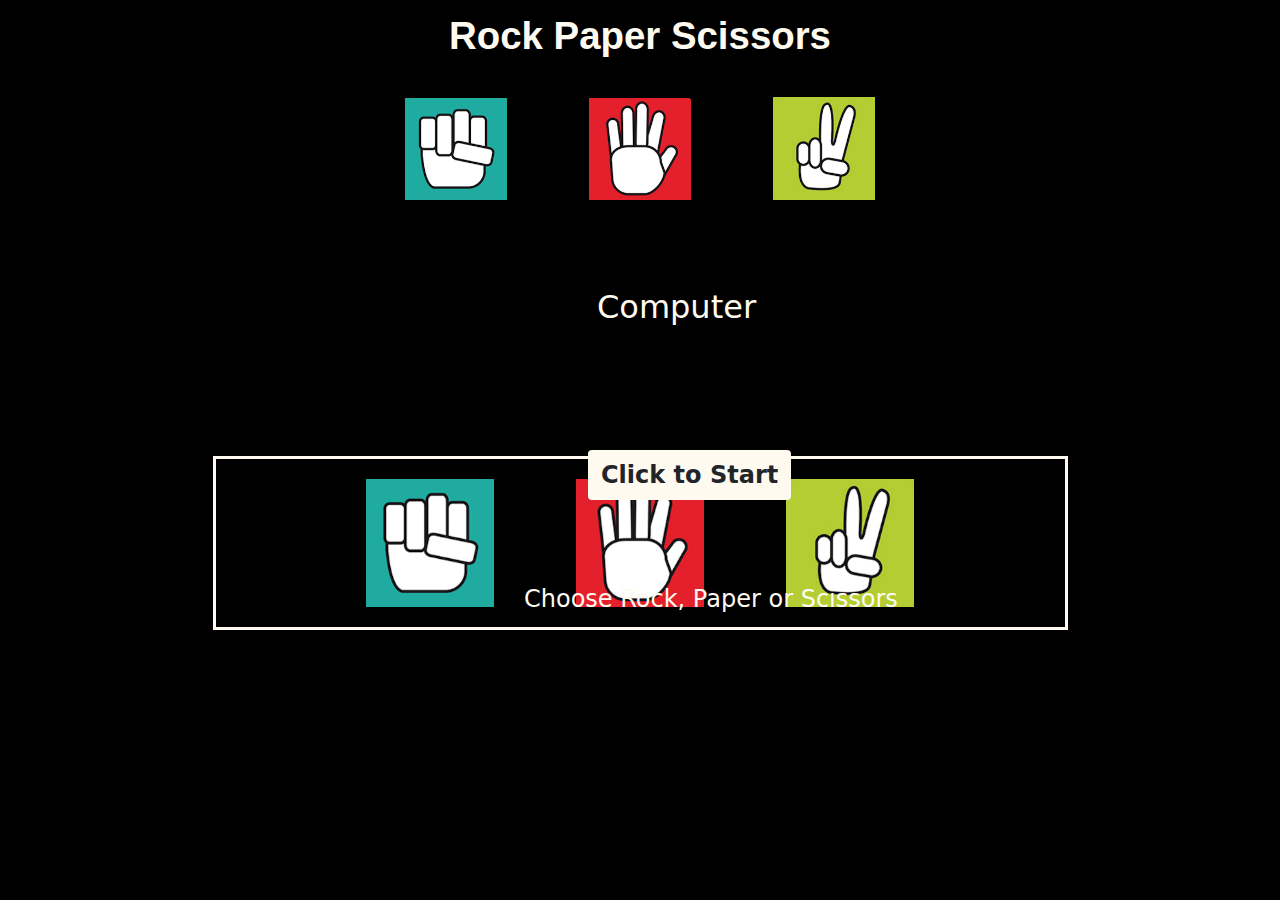
<file: Web_Lessons/Web_ICP3/Source Files/RockPaperScissors/index.html>
<!--
    Luke Talcott
    ICP3 Rock Paper Scissors
-->

<!DOCTYPE html>
<html lang="en">

<!-- Header (title, bootstrap file, css file, responsiveness content -->
<head>
    <meta charset="UTF-8">
    <title>RockPaperScissors Game</title>
    <meta content="width=device-width, initial-scale=1.0" name="viewport">
    <link rel="stylesheet" type="text/css" href="index.css">
    <link rel="stylesheet" type="text/css" href="bootstrapfiles/css/bootstrap.css">
</head>

<!-- Body -->
<body>
    <!-- Title of Page -->
    <h1 class="headerTitle">Rock Paper Scissors</h1>
    <!-- Container for all the content of the page grid layout of rows and columns -->
    <div class="container">
        <!-- CPU rows with columns for Rock, Paper, Scissor Images-->
        <div class="row justify-content-center">
            <div class="col-lg-8 cpuObjects">
                <img class="cpuImgs images img-fluid" id="rockCPUImg" src= "images/RockImg.png" alt="rock">
                <img class="cpuImgs Images img-fluid" id="paperCPUImg" src= "images/PaperImg.png" alt="paper">
                <img class="cpuImgs Images img-fluid" id="ScissorsCPUImg" src= "images/ScissorsImg.png" alt="scissors">
            </div>
        </div>
        <!--Start Button row and column-->
        <div class="row justify-content-center">
            <div class="col-auto" id="startBtnCol">
                <button type="button" class="btn" id="startBtn">Click to Start</button>
            </div>
        </div>
        <!--Computer Text row and column-->
        <div class="row justify-content-center">
            <div class="col-auto" id="cpuDisplayTextCol">
                <h2 id="cpuDisplayText">Computer</h2>
            </div>
        </div>
        <!-- Winner and Play again button-->
        <div class="row justify-content-center">
            <div class="col-auto gameOverCol" id="winnerCol">
                <h3 class="gameOverText" id="winnerText"></h3>
            </div>
            <div class="col-auto gameOverCol" id="playAgainCol">
                <button type="button" class="btn gameOverText" id="playAgain">Play Again</button>
            </div>
        </div>
        <!-- Middle text for Choosing an option-->
        <div class="row justify-content-center">
            <div class="col-auto" id="userOptionCol">
                <h4 id="userOption">Choose Rock, Paper or Scissors</h4>
            </div>
        </div>
            <!-- Button choices for User to chooser from Rock, Paper or Scissors-->
        <div class="row justify-content-center">
            <div class="col-lg-9 ButtonObjects">
                <button type="button" class="btn" id="rockUser">
                    <img class="images img-fluid" id="rockUserImg" src= "images/RockImg.png" alt="rock">
                </button>
                <button type="button" class="btn" id="paperUser">
                    <img class="images img-fluid" id="paperUserImg" src= "images/PaperImg.png" alt="paper">
                </button>
                <button type="button" class="btn" id="scissorsUser">
                    <img class="images img-fluid" id="ScissorsUserImg" src= "images/ScissorsImg.png" alt="scissors">
                </button>
            </div>
        </div>
    </div>

    <!-- JS script files -->
    <script src="script.js"></script>
    <script src="bootstrapfiles/js/bootstrap.bundle.js"></script>
</body>
</html>
</file>
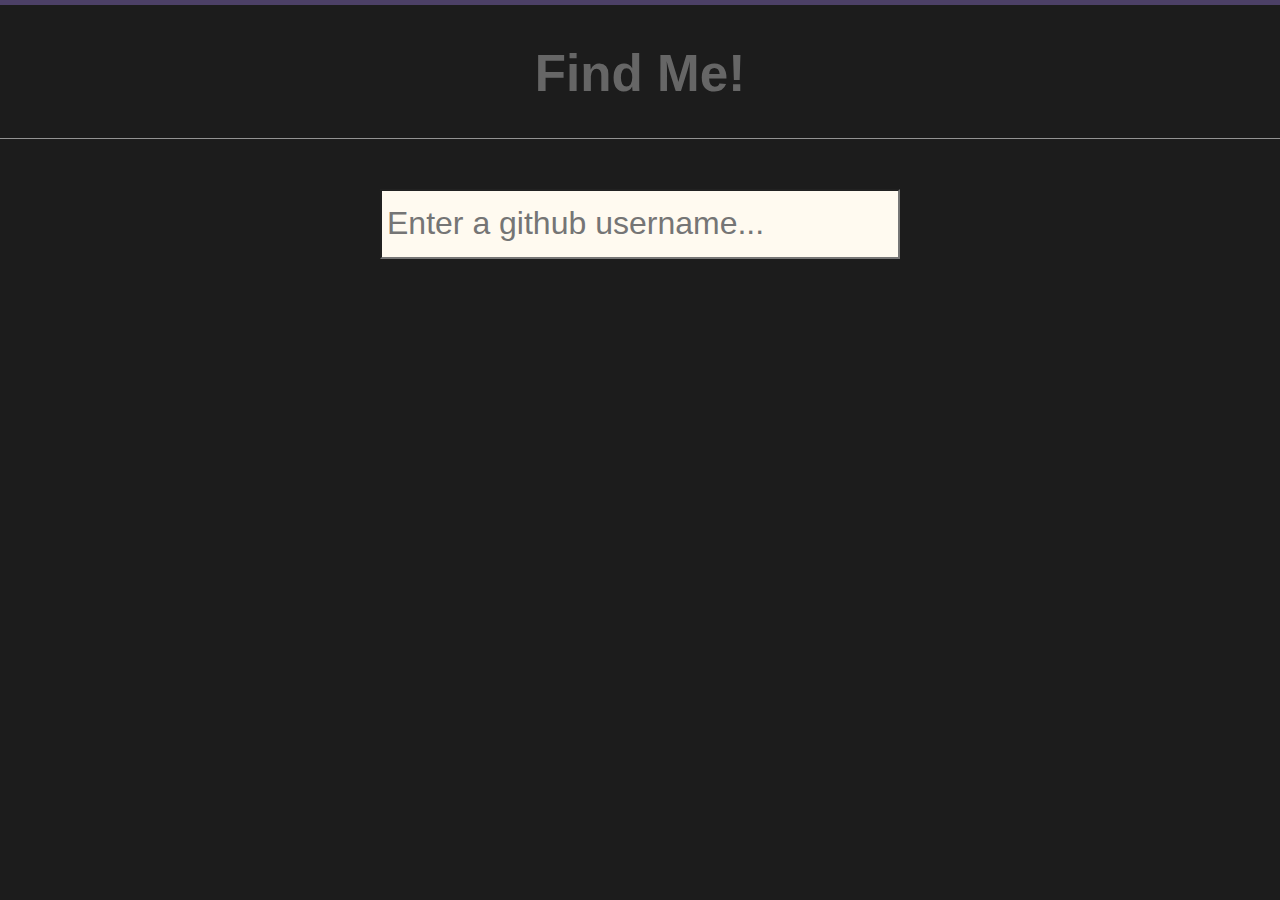
<file: Web_Lessons/Web_ICP4/Source files/GitHubUserFinder/index.html>
<!-- Github User Finder html
     ICP4
-->

<!--Head title and included scripts and stylesheets-->
<html lang="en">
<head>
    <title>Github User Finder</title>
    <link href="style.css" rel="stylesheet">
    <script src="jquery.js" type="text/javascript"></script>
    <script src="script.js" type="text/javascript"></script>
</head>
<!--Body for page-->
<body>
<!--Header title at top-->
<header>
    <h1>Find Me!</h1>
</header>
<!--Container for page-->
<div id="container">
    <!--Search box GitHub Username-->
    <div class="search">
        <input id="username" placeholder="Enter a github username..." type="text"></input>
    </div>
    <!--Header if Username not found-->
    <div><h2 id="notFound"></h2></div>
    <!--Profile of Username found with name, avatar and info.-->
    <div class="profile">
        <div id="profileUsername"></div>
        <div id="avatar"></div>
        <!--Information on User searched-->
        <div class="information">
            <div class="infoText" id="profileId"></div>
            <div class="infoText" id="name"></div>
            <div class="infoText" id="link"></div>
        </div>
    </div>
</div>
</body>
</html>
</file>
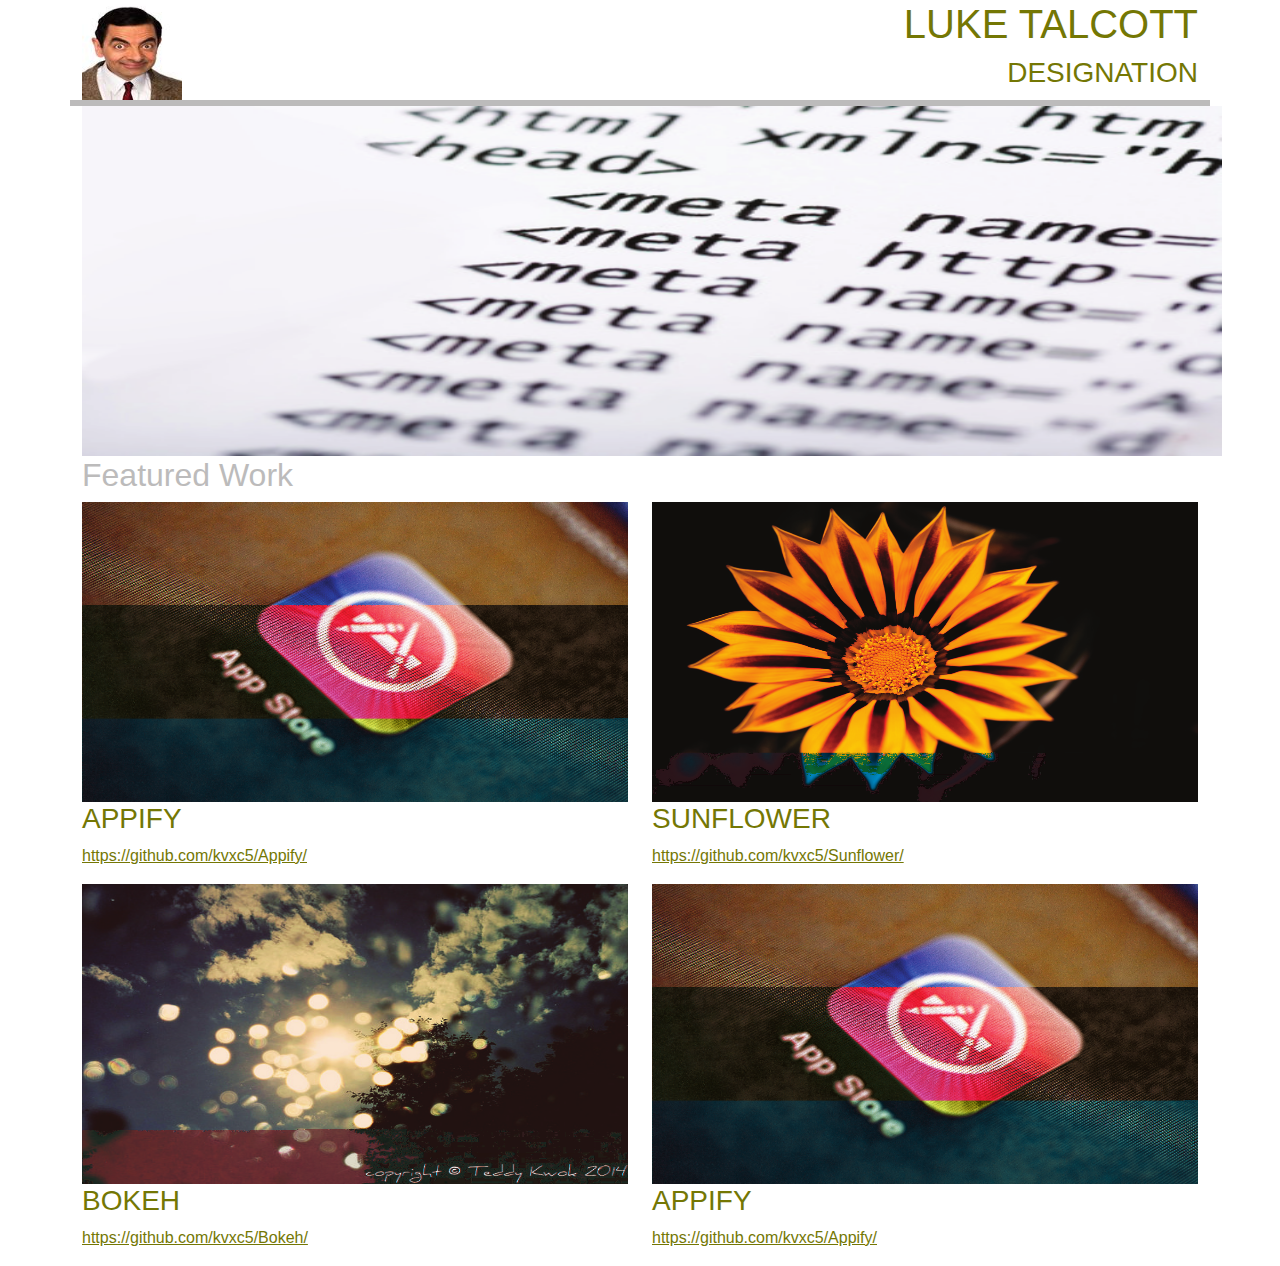
<file: Web_Lessons/Web_ICP3/Source Files/RWD Task/input.html>
<!--
    Luke Talcott
    ICP3 RWD Task
-->

<!DOCTYPE html>

<!--
TODO:
1.Enter your name in h1 and designation in h3
2.Replace all the placeholder images with suitable images of the same size reflecting you and your projects.Feel free to use the sample images provided
3.Replace the content of headings App1,App2,App3,App4 with suitable headings of your projects & provide their github links in the corresponding links
4.Make all the elements in the page responsive & align its content as shown in the output sample with the aforementioned using bootstrap

-->

<html lang="en">

<!--Header-->
<head>
    <title>RWD Task</title>
    <meta content="text/html; charset=windows-1252" http-equiv="Content-Type">
    <meta name="viewport" content="width=device-width, initial-scale=1.0">
    <link rel="stylesheet" type="text/css" href="css/bootstrap.css">
    <link rel="stylesheet" type="text/css" href="input.css">
</head>

<!--Body-->
<body>
    <!--Container for all the content on the page using a grid layout of rows and columns-->
    <div class="container">
        <div class="row">
            <!--row with columns for 100x100 image and Header title-->
            <div class="col">
                <img class="img-fluid" id="Bean" alt="PlaceHolderImage1" src="SampleImages/bean.jpg">
            </div>
            <div class="col">
                <h1 class="GreenText HeaderText">LUKE TALCOTT</h1>
                <h3 class="GreenText HeaderText">DESIGNATION</h3>
            </div>
        </div>
        <!--color row block separate header from the rest of the content-->
        <div class="row"><div class="col-12 colBox"></div></div>
        <!--row with column for 1140x350 main image-->
        <div class="row">
            <div class="col">
                <img id="MetaImage" alt="PlaceHolderImage2" src="SampleImages/Image.png">
            </div>
        </div>
        <!--row with column for body of Featured work text-->
        <div class="row">
            <div class="col">
                <h2 class="GrayText">Featured Work </h2>
            </div>
        </div>
        <!--row with columns for work example with 555x300 image, name and GitHub link-->
        <div class="row">
            <!--Appify section-->
            <div class="col-6 featuredWork">
                <img class="img-fluid featuredWorkImg" id="AppifyImg" alt="PlaceHolderImage3" src="SampleImages/app1.png">
                <h3 class="GreenText">APPIFY</h3>
                <p><a class="GreenText" href="#">https://github.com/kvxc5/Appify/</a></p>
            </div>
            <!--Sunflower section-->
            <div class="col-6">
                <img class="img-fluid featuredWorkImg" id="SunflowerImg" alt="PlaceHolderImage3" src="SampleImages/app2.png">
                <h3 class="GreenText">SUNFLOWER</h3>
                <p><a class="GreenText" href="#">https://github.com/kvxc5/Sunflower/</a></p>
            </div>
            <!--Bokeh section-->
            <div class="col-6">
                <img class="img-fluid featuredWorkImg" id="BokehImg" alt="PlaceHolderImage3" src="SampleImages/app3.png">
                <h3 class="GreenText">BOKEH</h3>
                <p><a class="GreenText" href="#">https://github.com/kvxc5/Bokeh/</a></p>
            </div>
            <!--Appify 2 section-->
            <div class="col-6">
                <img class="img-fluid featuredWorkImg" alt="PlaceHolderImage3" src="SampleImages/app1.png">
                <h3 class="GreenText">APPIFY</h3>
                <p><a class="GreenText" href="#">https://github.com/kvxc5/Appify/</a></p>
            </div>
        </div>
    </div>
</body>
</html>
</file>
<file: Web_Lessons/Web_ICP3/Source Files/RockPaperScissors/index.css>
/* CSS for Rock Paper Scissors*/

/* || Body styles */
body {
    background-color: #000000 !important;
}
 /* Header Styles */
.headerTitle {
    font-family: helvetica, serif;
    font-weight: bold;
    font-size: 3vw;
    text-align: center;
    margin-bottom: 2vw;
    margin-top: 1vw;
    color: floralwhite;
}

/* || User Buttons and CPU Images Formatting and Styles */
.cpuObjects, .ButtonObjects {
    display: block;
    text-align: center;
}

.ButtonObjects {
    border: 3px solid floralwhite;
}

.cpuObjects {
    margin-bottom: 19vw;
}

.cpuObjects .cpuImgs {
    width: 8vw;
    margin: 1vw 3vw 1vw 3vw;
}

.ButtonObjects .btn {
    width: 12vw;
    margin: 1vw 2vw 1vw 2vw;
}

/* Button shadows when hovering over */
.ButtonObjects .btn:hover {
    box-shadow: 0 0 10px 10px white;
    cursor: pointer;
}

/* || Middle text and Buttons Formatting and Styles */
#cpuDisplayTextCol {
    position: absolute;
    left: 45.7vw;
    top: 32%;
}

#winnerText, #userOption, #cpuDisplayText {
    color: floralwhite;
}

#playAgain {
    display: none;
    font-weight: bolder;
    background-color: floralwhite;
}

#startBtn {
    background-color: floralwhite;
    font-weight: bolder;
    font-size: 150%;
}

/* || columns positioning */
#startBtnCol {
    position: absolute;
    left:45%;
    top: 50%;
}

.gameOverCol {
    position: absolute;
}

#winnerCol {
    right: 50%;
    top: 50%;
    margin-right: 2%;
}

#playAgainCol {
    left: 50%;
    top: 50%;
    margin-left: 2%;
}

#userOptionCol {
    position: absolute;
    left: 40%;
    top: 65%;
}
</file>
<file: Web_Lessons/Web_ICP4/Source files/GitHubUserFinder/style.css>
/*CSS stylesheet for GitHub User Finder*/

/*Body styles*/
body {
  font-family: Helvetica, Arial, sans-serif;
  border-top: 5px solid #4c4066;
  margin: auto;
  background-color: #1c1c1c;
  color: #666666;
  font-size: 16px;
}

/*Header at the top*/
header {
  padding-top: 5px;
  text-align: center;
  background-color: #1c1c1c;
  border-bottom: 1px solid #939393;
  font-size: 2vw;
}

#logo {
  position: relative;
  top: -2px;
}

/* || Container Styles for the rest of the page*/
#container {
  max-width: 1040px;
  margin: auto;
  min-height: 490px;
  padding-bottom: 10px;
}

/*Search Box and Input styles*/
.search {
  text-align: center;
  margin-top: 50px;
  margin-bottom: 15px;
}

input[type='text'] {
  height: 2.2em;
  font-size: 2em;
  width: 50%;
  padding: 5px;
  background-color: floralwhite;
}

/* || Styles for the profile with user info.*/
.profile {
  height: auto;
  max-width: min-content;
  padding: 20px 50px 0 50px;
  display: none;
  background-color: #04c201;
  text-decoration: none;
  color: white;
  margin: auto;
}

.profile:hover {
  background-color: #077201;
}

/*Username of User styles*/
#profileUsername{
  padding: 0 0 15px 0;
  font-size: 24px;
  font-weight: bold;
  text-align: center;
}

/*Avatar and Avatar Image styles*/
#avatar {
  text-align: center;
  margin: auto;
}

#avatarImg {
  max-width: 32vw;
  height: auto;
}

/*Information about the User styles*/
.information {
  vertical-align: top;
  display: inline-block;
  text-align: left;
  border-top-left-radius: 5px;
  border-bottom-left-radius: 5px;
  padding: 20px 0 10px 0;
  font-size: 20px;
}

.infoText {
  padding: 0 1px 10px 2px;
}

/*User not found styles*/
#notFound {
  text-align: center;
}
</file>
<file: Web_Lessons/Web_ICP3/Source Files/RWD Task/input.css>
/* CSS for RWD Task */

/* Min width screen size for responsiveness */
@media screen and (min-width: 480px) {
    /* || Body Styles */
    body {
        font-family: lato, sans-serif;
    }

    /* Column solid box fill */
    .colBox {
        border: 3px solid #BCBBBB;
        background-color: #BCBBBB;
    }

    /* Header Text style */
    .HeaderText {
        text-align: right;
    }

    /* || Font colors */
    .GreenText {
        color: #747704;
    }

    .GrayText {
        color: #BCBBBB;
    }

    /* || Image Sizes */
    #Bean {
        width: 100px;
        height: 100px;
    }

    #MetaImage {
        width: 1140px;
        height: 350px;
    }

    .featuredWorkImg {
        width: 555px;
        height: 300px;
    }
}
</file>
